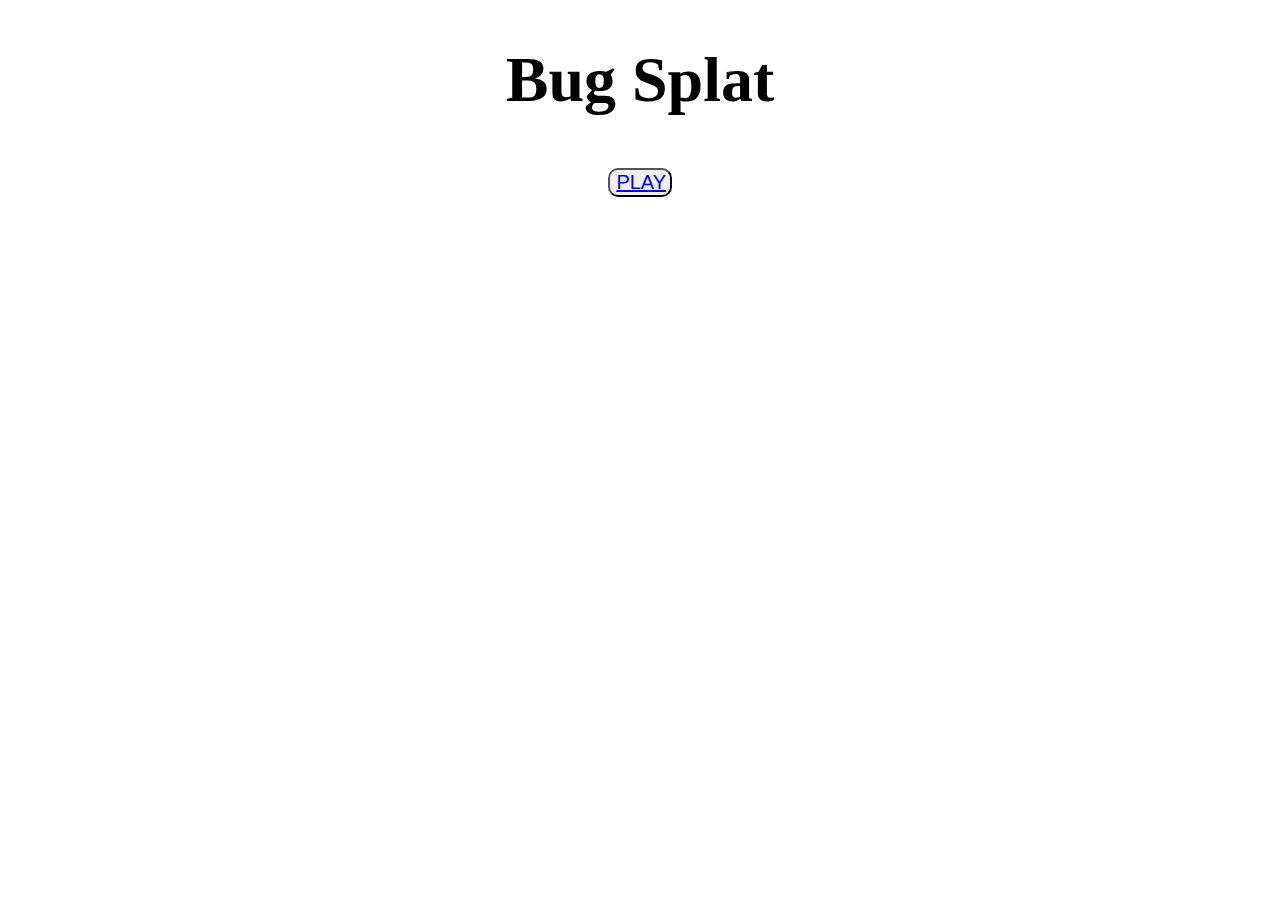
<file: index.html>
<!DOCTYPE html>
<html lang="en">
<head>
    <meta charset="UTF-8">
    <meta http-equiv="X-UA-Compatible" content="IE=edge">
    <meta name="viewport" content="width=device-width, initial-scale=1.0">
    <title>HomeScreen</title>
    <link rel="stylesheet" href="style.css">
</head>
<body class="homeBody">
    <h1>Bug Splat</h1>
    <button class="buttonPlay"><a href="play.html">PLAY</a></button>
</body>
</html>
</file>
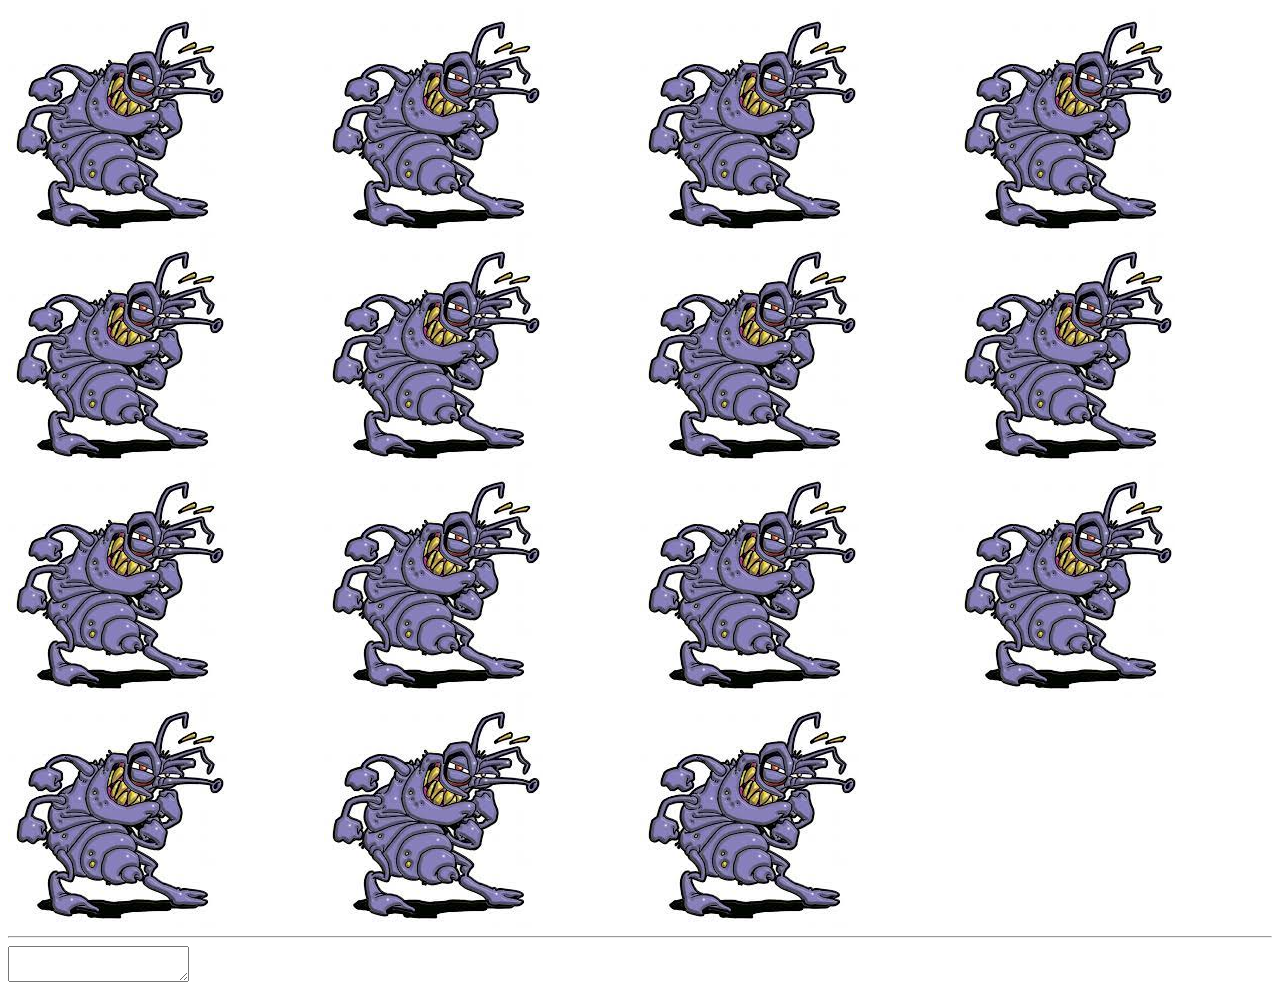
<file: play.html>
<!DOCTYPE html>
<html lang="en">
<head>
    <meta charset="UTF-8">
    <meta http-equiv="X-UA-Compatible" content="IE=edge">
    <meta name="viewport" content="width=device-width, initial-scale=1.0">
    <title>Document</title>
    <link rel="stylesheet" href="style.css">
    <script src="script.js"></script>
</head>
<body>
    <div class="bugImages">
        <img id = "bug1" src="images/bug.png" alt="" onclick="clickToSquash('bug1');">
        <img id = "bug2" src="images/bug.png" alt="" onclick="clickToSquash('bug2');">
        <img id = "bug3" src="images/bug.png" alt="" onclick="clickToSquash('bug3');">
        <img id = "bug4" src="images/bug.png" alt="" onclick="clickToSquash('bug4');">
        <img id = "bug5" src="images/bug.png" alt="" onclick="clickToSquash('bug5');">
        <img id = "bug6" src="images/bug.png" alt="" onclick="clickToSquash('bug6');">
        <img id = "bug7" src="images/bug.png" alt="" onclick="clickToSquash('bug7');">
        <img id = "bug8" src="images/bug.png" alt="" onclick="clickToSquash('bug8');">
        <img id = "bug9" src="images/bug.png" alt="" onclick="clickToSquash('bug9');">
        <img id = "bug10" src="images/bug.png" alt="" onclick="clickToSquash('bug10');">
        <img id = "bug11" src="images/bug.png" alt="" onclick="clickToSquash('bug11');">
        <img id = "bug12" src="images/bug.png" alt="" onclick="clickToSquash('bug12');">
        <img id = "bug13" src="images/bug.png" alt="" onclick="clickToSquash('bug13');">
        <img id = "bug14" src="images/bug.png" alt="" onclick="clickToSquash('bug14');">
        <img id = "bug15" src="images/bug.png" alt="" onclick="clickToSquash('bug15');">
    </div>
    <hr />
    <div class="commentArea">
        <textarea id="textComment"></textarea>
    </div>
</body>
</html>
</file>
<file: style.css>
.homeBody{
    text-align: center;
    font-size: 200%;
}

.buttonPlay{
    border-radius: 10px;
    width: 5%;
    font-size: 20px;
}

.bugImages{
    display: grid;
    justify-content: space-evenly;
    /* grid-template-rows: repeat(5,1fr); */
    grid-template-columns: repeat(4, 1fr);
}
</file>
